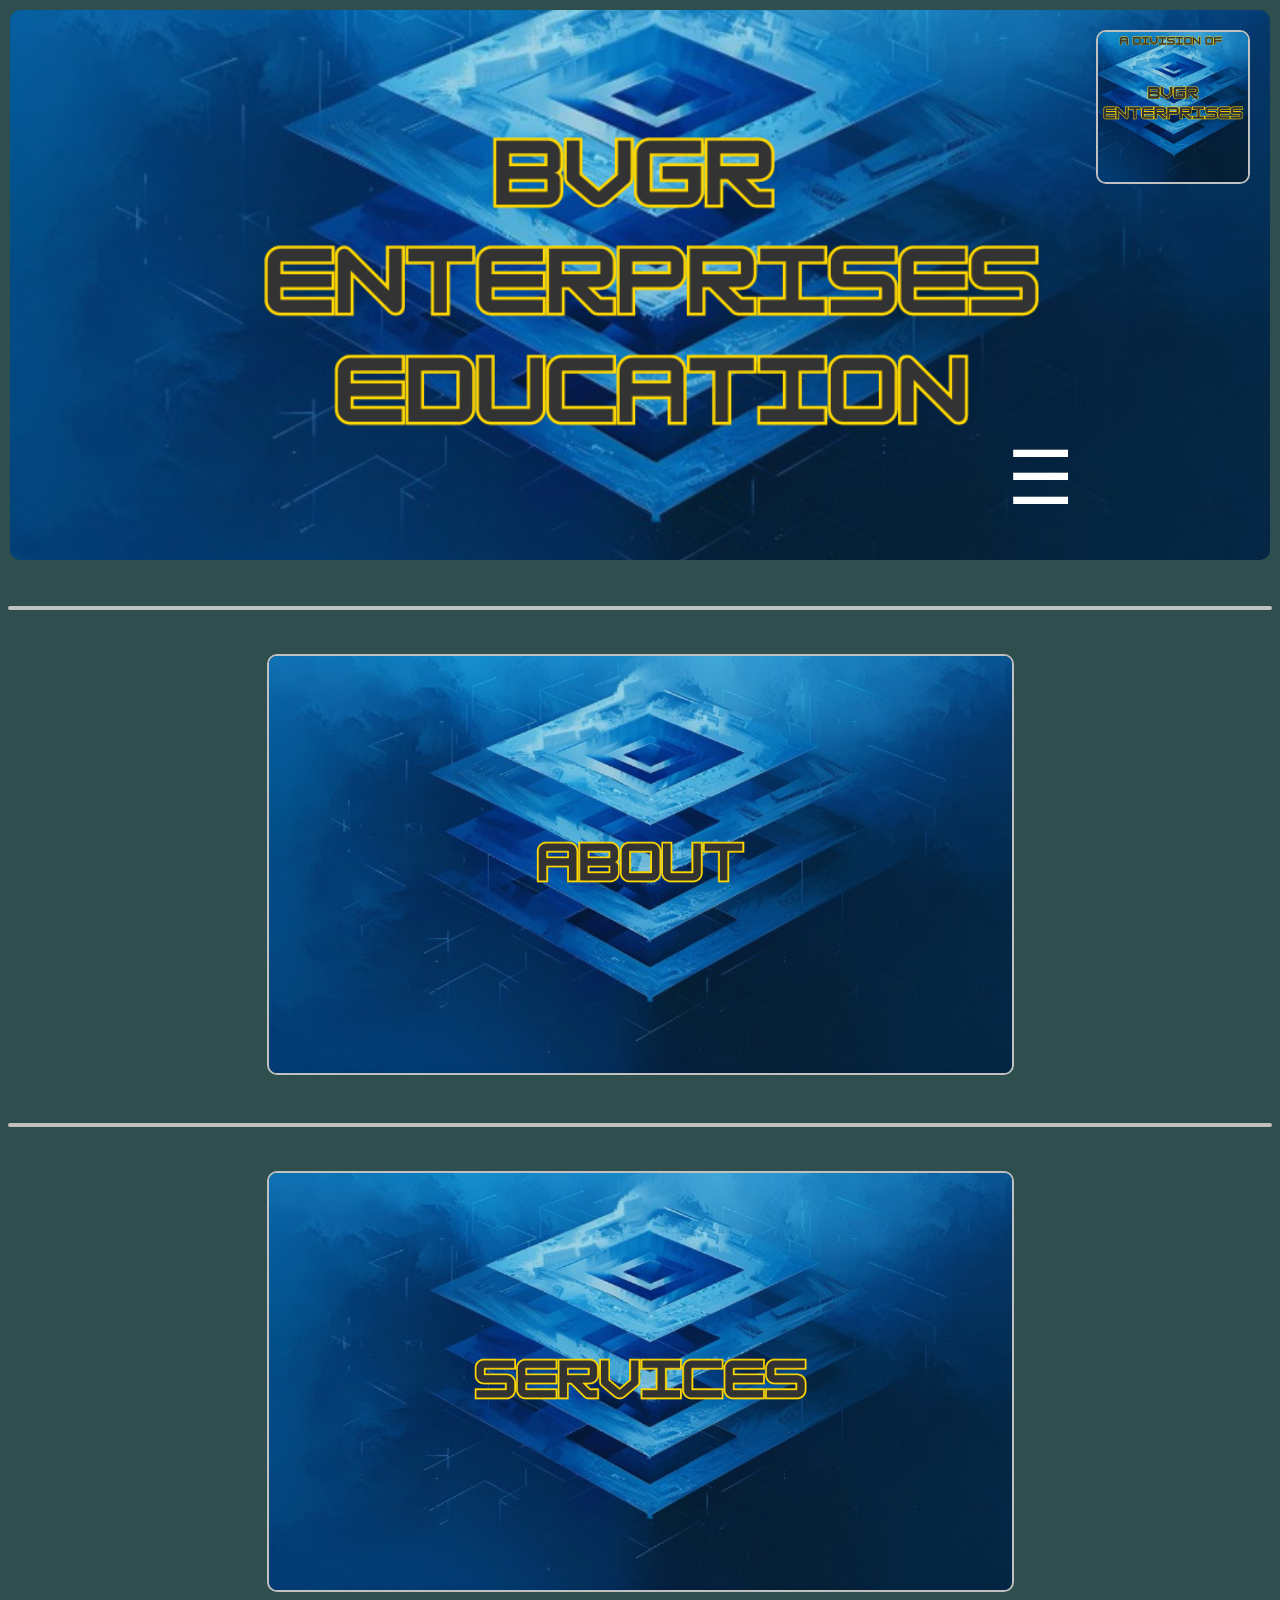
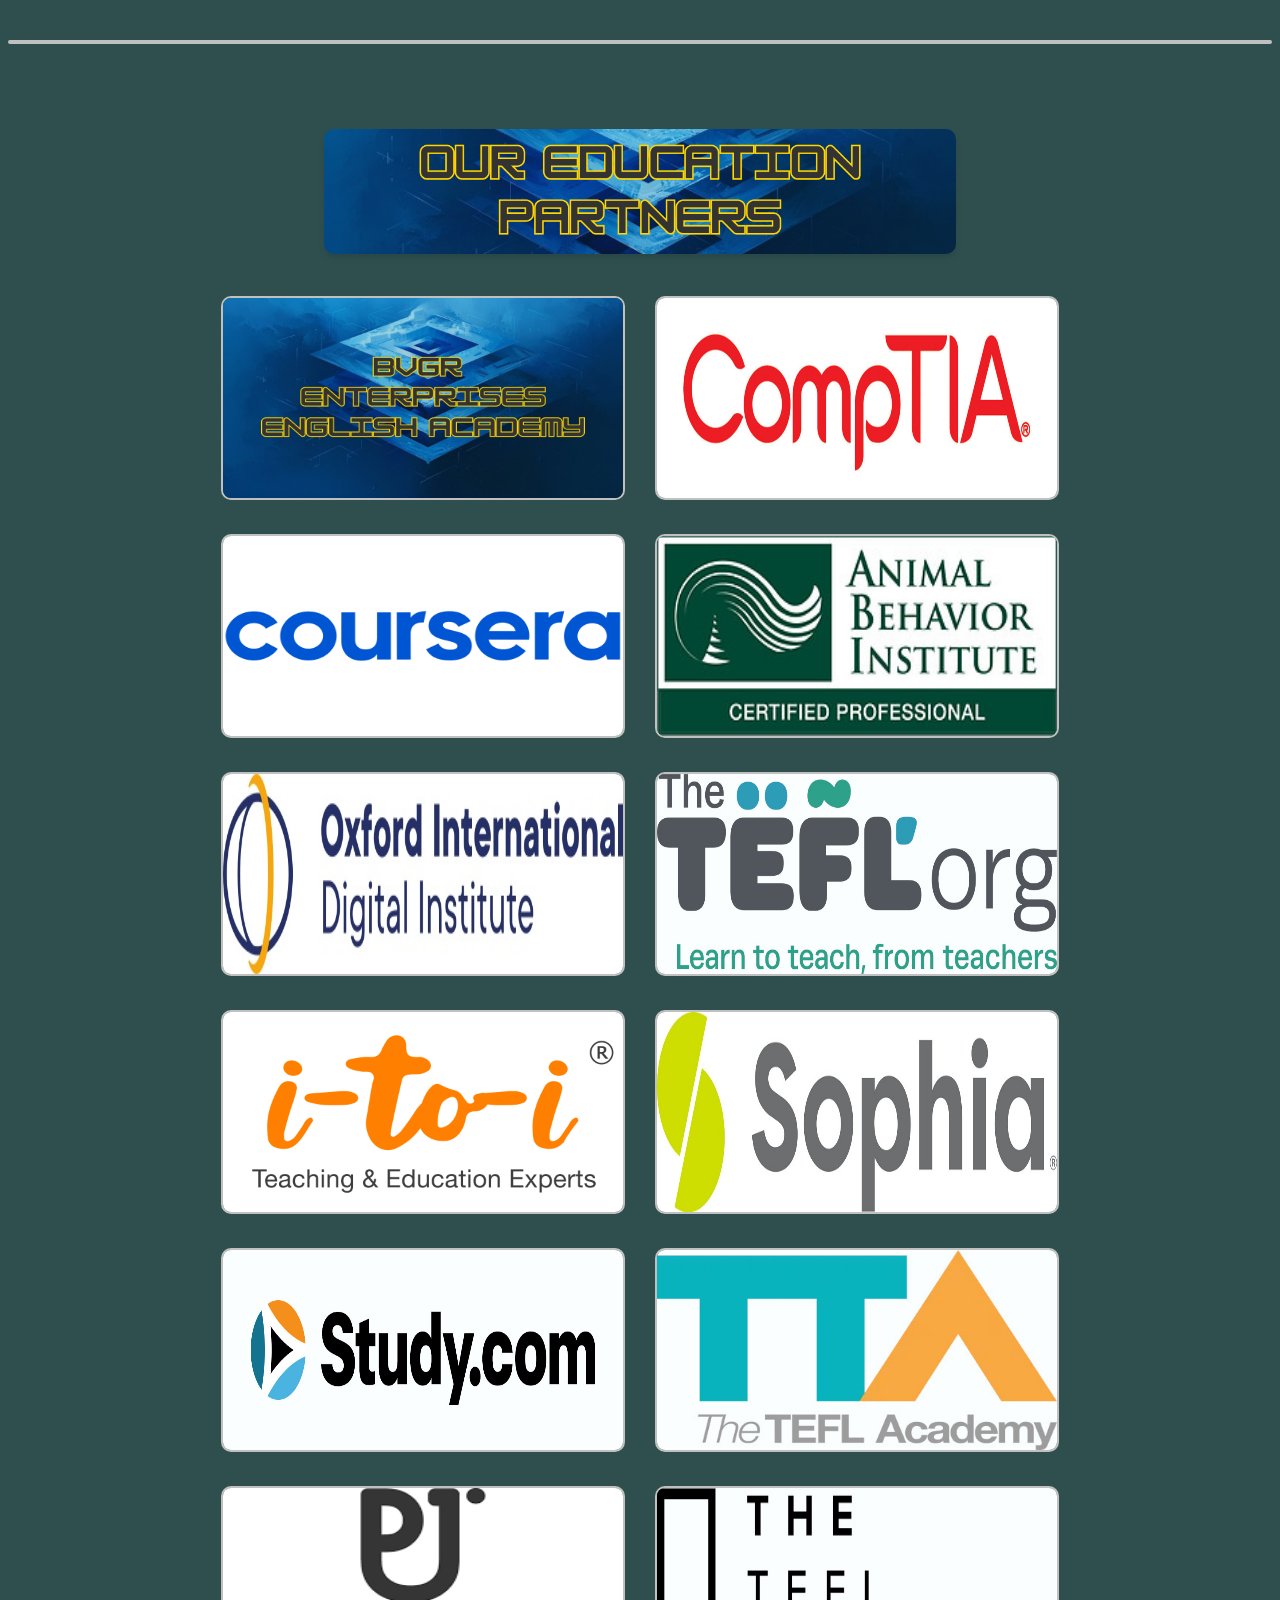
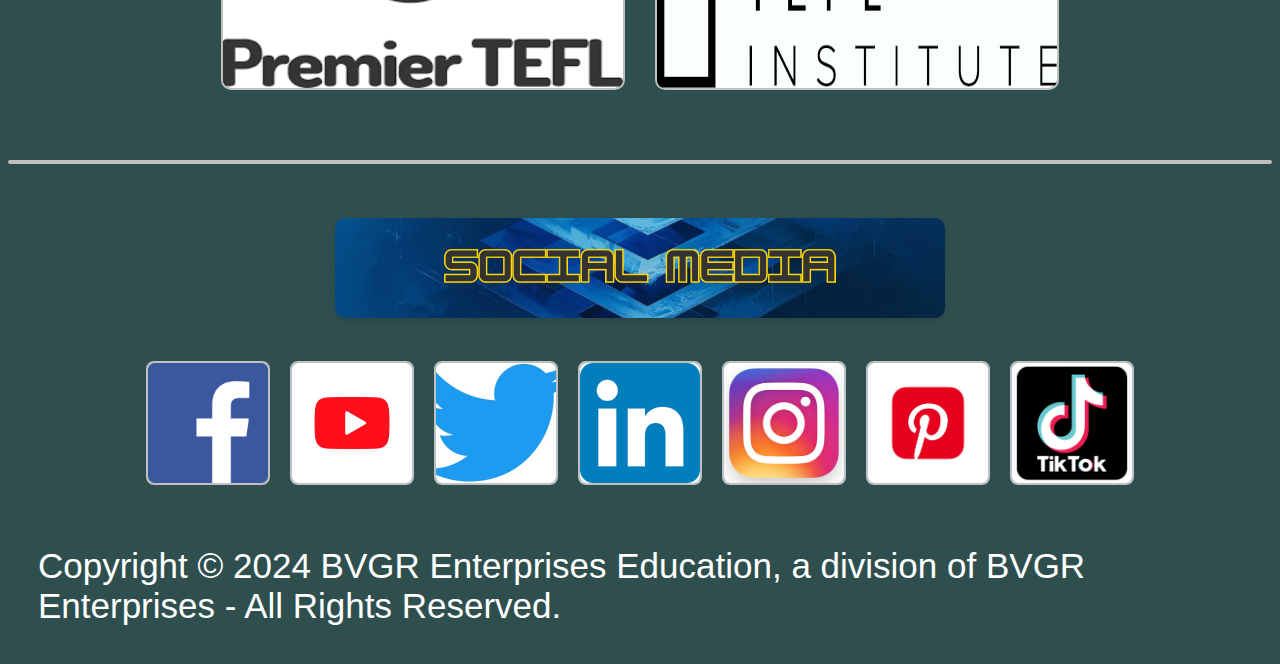
<file: index.html>
<!DOCTYPE html>
<html lang="en">

<head>
    <meta charset="UTF-8">
    <meta name="author" content="BVGR Enterprises">
    <link rel="icon" type="img/png" href="Logos/bvgreelogo.png">
    <link rel="stylesheet" href="main.css">
    <link rel="stylesheet" href="curtain.css">
    <script defer src="background.js"></script>
    <script defer src="curtain.js"></script>
    <title>Document</title>
</head>

<body>
    <header>
        <h1 style="
    position: relative;
    top: 150px;
    font-size: 100px;
    color: #50C878;
    text-shadow: 
        -3px -3px 0 #000,  
         3px -3px 0 #000,
        -3px  3px 0 #000,
         3px  3px 0 #000,
        -3px  0px 0 #000,
         3px  0px 0 #000,
        0px -3px 0 #000,
        0px  3px 0 #000;
">
            <br><br>
        </h1>
        <div id="myNav" class="overlay">
            <a href="javascript:void(0)" class="closebtn" onclick="closeNav()">&times;</a>
            <div class="overlay-content">
                <a href="about.html">About</a>
                <a href="services.html">Services</a>
            </div>
        </div>
        <span style="position: relative; left: 400px; top: 0px; font-size: 75px; color: white;" onclick="openNav()">&#9776;</span>
        <a href="https://bvgr003.github.io/BVGR-Enterprises/" class="logo-link">
            <img class="logo" src="Logos/vtsni-div.png" alt="BVGR Enterprises Logo">
        </a>
    </header>
    <br><br>
    <hr><br><br>
    <div class="image-container">
        <a href="https://bvgr003.github.io/BVGR-Enterprises-Education/about.html">
            <img style="width: 743px; height: 417px;" src="Images/about.png" alt="About">
            <div style="font-size: 50px;" class="overlay-text"></div>
        </a>
    </div>
    <br><br><br>
    <hr><br><br>
    <div class="image-container">
        <a href="https://bvgr003.github.io/BVGR-Enterprises-Education/services.html">
            <img style="width: 743px; height: 417px;" src="Images/services.png" alt="Services">
            <div style="font-size: 50px;" class="overlay-text"></div>
        </a>
    </div>
    <br><br><br>
    <hr><br><br><br>
    <div class="sign-edu">
        <h1 style=""><strong><u></u></strong></h1>
    </div>
    <main>
        <a href="https://bvgr003.github.io/BVGR-Online-English-Teaching-and-Tutoring-Academy/"><img src="Logos/bvgreea.png" alt=""></a>
        <a href="https://global-store.comptia.org/"><img src="Logos/comptia.jpeg" alt=""></a>
        <a href="https://www.coursera.org/"><img src="Logos/coursera.jpg" alt=""></a>
        <a href="https://www.animaledu.com/"><img src="Logos/language.jpeg" alt=""></a>
        <a href="https://oidigitalinstitute.com/"><img src="Logos/OxIntDI_H_FullColour_RGB.jpg" alt=""></a>
        <a href="https://www.tefl.org/"><img src="Logos/tefl-org-web_strapline-ee5f8b.jpeg" alt=""></a>
        <a href="https://www.i-to-i.com/"><img src="Logos/i-to-i-logo.png" alt=""></a>
        <a href="https://www.sophia.org/"><img src="Logos/Sophia-logo.jpg" alt=""></a>
        <a href="https://study.com/"><img src="Logos/study-com_logo-horizontal_text-dark.jpg" alt=""></a>
        <a href="https://www.theteflacademy.com/"><img src="Logos/tta-logo-color.png.jpeg" alt=""></a>
        <a href="https://premiertefl.com/"><img src="Logos/PT-New-Logo.jpeg" alt=""></a>
        <a href="https://teflinstitute.com/"><img src="Logos/TEFL-Logo_Institute.jpeg" alt=""></a>
    </main>
    <br><br>
    <hr>
    <footer>
        <!-- Social Media -->
        <div class="sign">
            <h1 style=""><strong><u></u></strong></h1>
        </div>
        <br>
        <div class="icons">
            <a href="https://www.facebook.com/profile.php?id=61563360512467">
                <img src="Logos/facebook.png" alt="Facebook Logo">
            </a>
            <a href="https://www.youtube.com/@BVGREnterprises">
                <img src="Logos/youtube.jpg" alt="Youtube Logo">
            </a>
            <a href="https://x.com/BVGREnterprises">
                <img src="Logos/twitter.jpg" alt="Twitter Logo">
            </a>
            <a href="https://www.linkedin.com/company/bvgr-enterprises-ca/">
                <img src="Logos/linkedin.png" alt="Linkedin Logo">
            </a>
            <a href="https://www.instagram.com/bvgrenterprises/"><img src="Logos/instagram.jpg" alt="Instagram Logo"></a>
            <a href="https://www.pinterest.com/bvgrenterprises"><img src="Logos/pinterest.jpg" alt="Pinterest Logo"></a>
            <a href="https://www.tiktok.com/@bvgrenterprises"><img src="Logos/tiktok.png" alt="Tiktok Logo"></a>
        </div>
    </footer>
    <div class="copyright">
        <p>Copyright &copy; 2024 BVGR Enterprises Education, a division of BVGR Enterprises - All Rights Reserved.</p>
    </div>
</body>

</html>
</file>
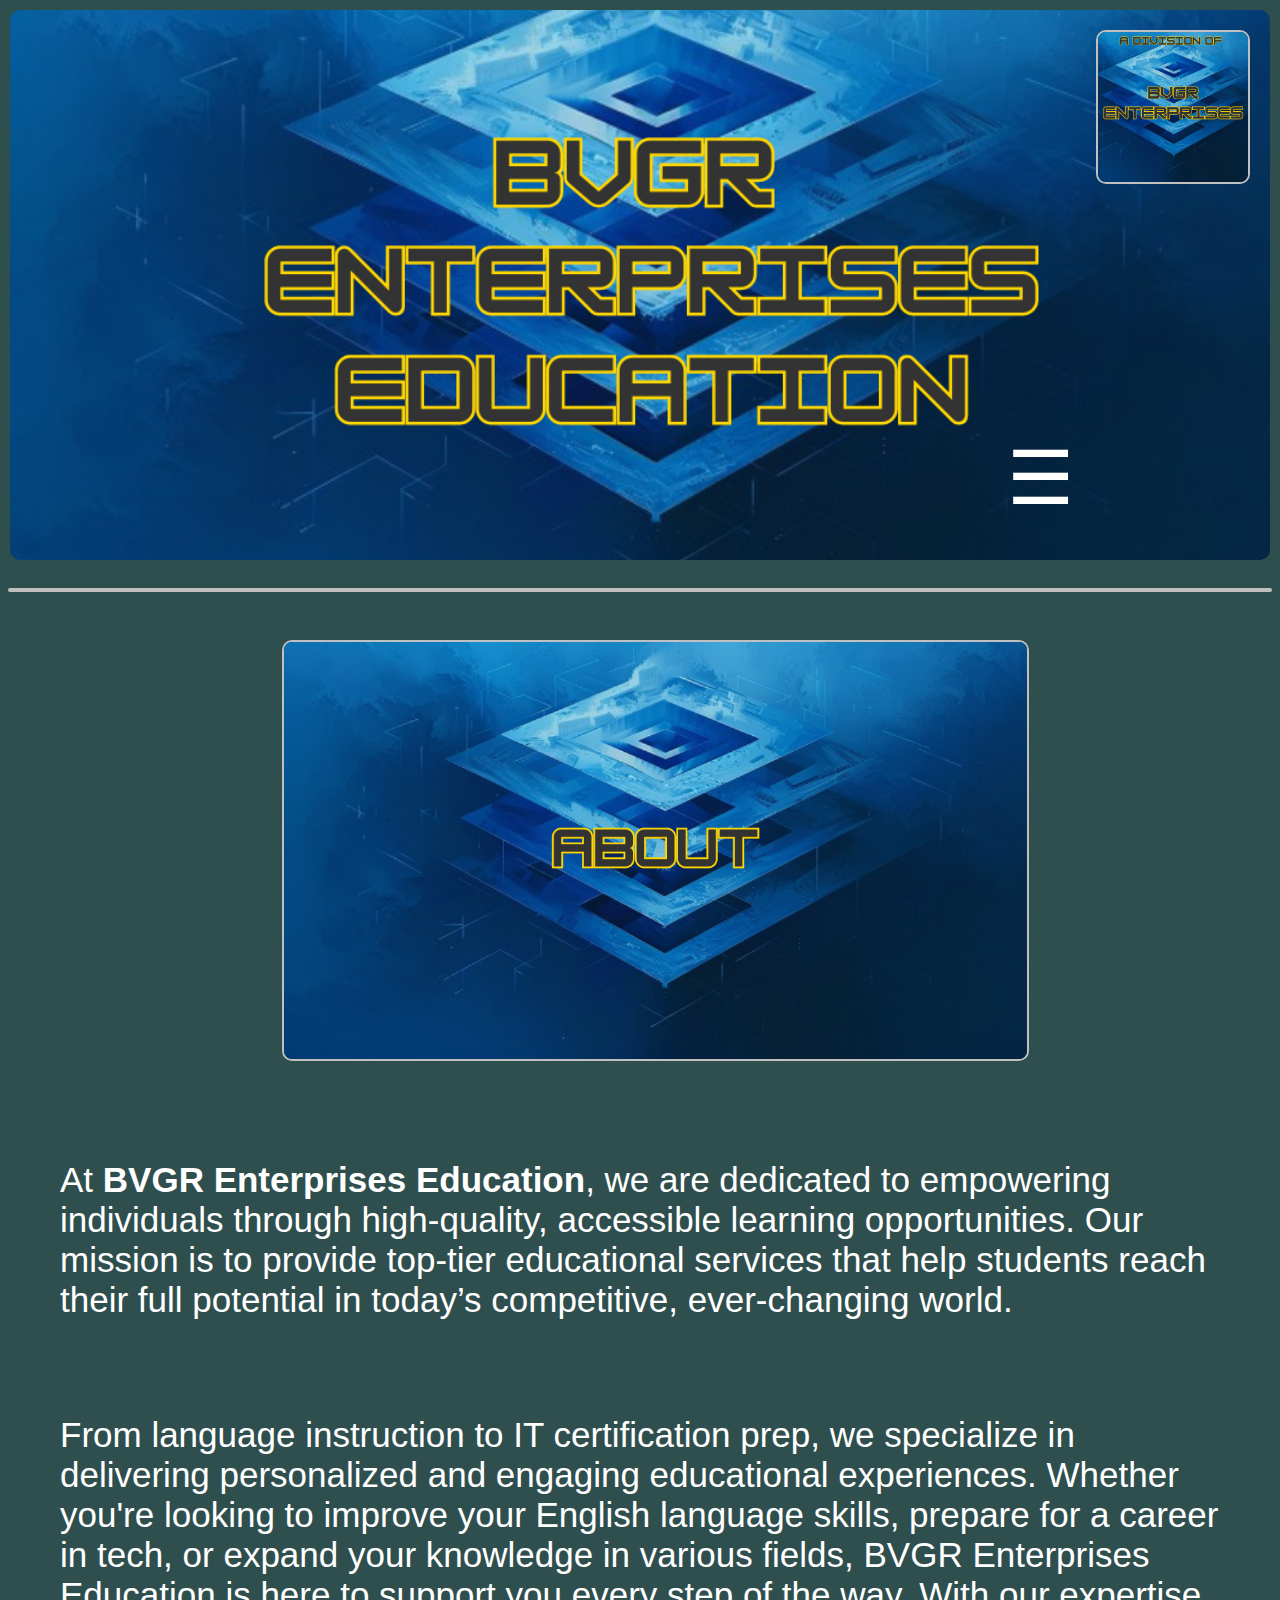
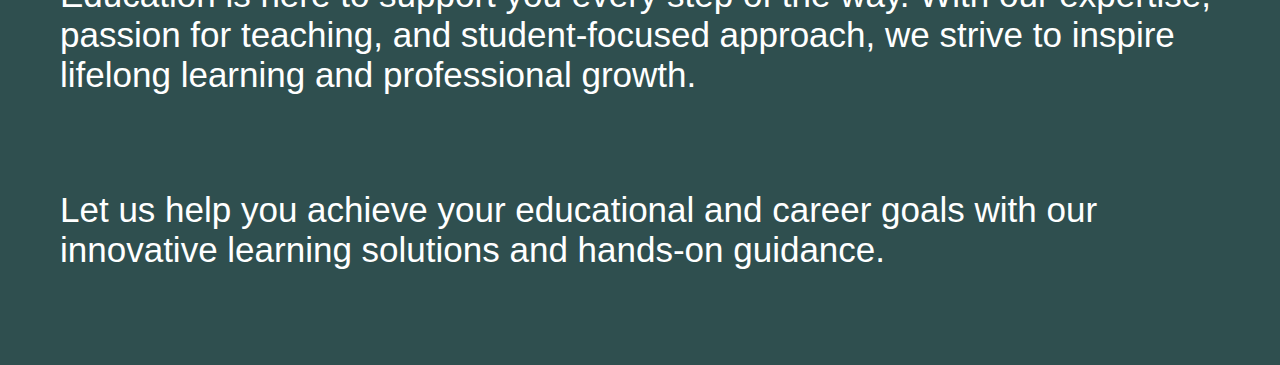
<file: about.html>
<!DOCTYPE html>
<html lang="en">

<head>
    <meta charset="UTF-8">
    <meta name="author" content="BVGR Enterprises">
    <link rel="icon" type="img/png" href="Logos/bvgreelogo.png">
    <link rel="stylesheet" href="">
    <link rel="stylesheet" href="main.css">
    <link rel="stylesheet" href="curtain.css">
    <script defer src="background.js"></script>
    <script defer src="curtain.js"></script>
    <title>BVGR Enterprises</title>
</head>

<body>
    <header>
        <h1 style="
    position: relative;
    top: 100px;
    font-size: 100px;
    color: #00bf63;
    text-shadow: 
        -3px -3px 0 #000,  
         3px -3px 0 #000,
        -3px  3px 0 #000,
         3px  3px 0 #000,
        -3px  0px 0 #000,
         3px  0px 0 #000,
        0px -3px 0 #000,
        0px  3px 0 #000;
">
            <br><br>
        </h1>
        <div id="myNav" class="overlay">
            <a href="javascript:void(0)" class="closebtn" onclick="closeNav()">&times;</a>
            <div class="overlay-content">
                <a href="index.html">Home</a>
                <a href="services.html">Services</a>
            </div>
        </div>
        <span style="position: relative; left: 400px; top: 0px; font-size: 75px; color: white;" onclick="openNav()">&#9776;</span>

        <a href="https://bvgr003.github.io/BVGR-Enterprises/" class="logo-link">
            <img class="logo" src="Logos/vtsni-div.png" alt="BVGR Enterprises Logo">
        </a>
    </header>
    <br>
    <hr><br>
    <main>
        <br><br>
        <div class="image-container">
            <img style="width: 743px; height: 417px;" src="Images/about.png" alt="About">
            <div style="font-size: 50px;" class="overlay-text"></div>
        </div>
        <section id="about-bvgr-education">
            <p>
                At <strong>BVGR Enterprises Education</strong>, we are dedicated to empowering individuals through high-quality, accessible learning opportunities. Our mission is to provide top-tier educational services that help students reach their full potential in today’s competitive, ever-changing world.
            </p>
            <p>
                From language instruction to IT certification prep, we specialize in delivering personalized and engaging educational experiences. Whether you're looking to improve your English language skills, prepare for a career in tech, or expand your knowledge in various fields, BVGR Enterprises Education is here to support you every step of the way. With our expertise, passion for teaching, and student-focused approach, we strive to inspire lifelong learning and professional growth.
            </p>
            <p>
                Let us help you achieve your educational and career goals with our innovative learning solutions and hands-on guidance.
            </p>
        </section>
    </main>
</body>

</html>
</file>
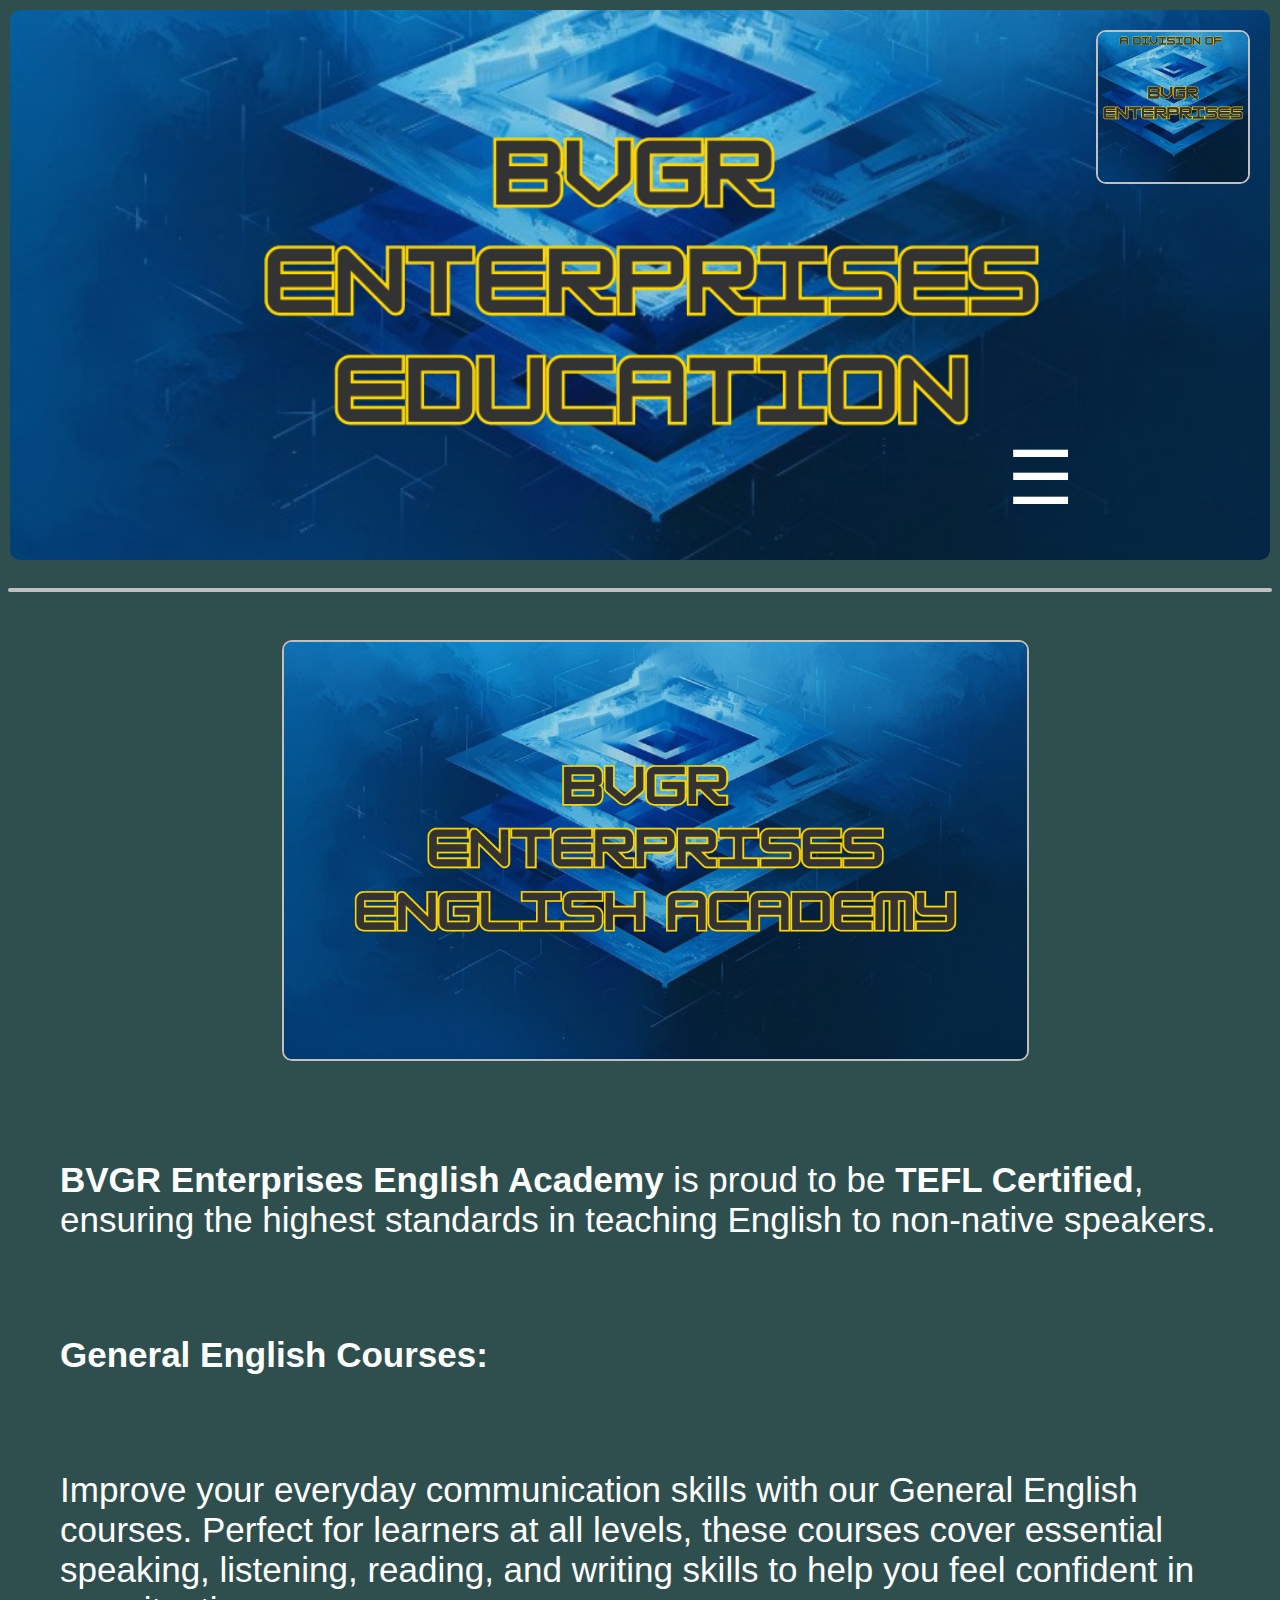
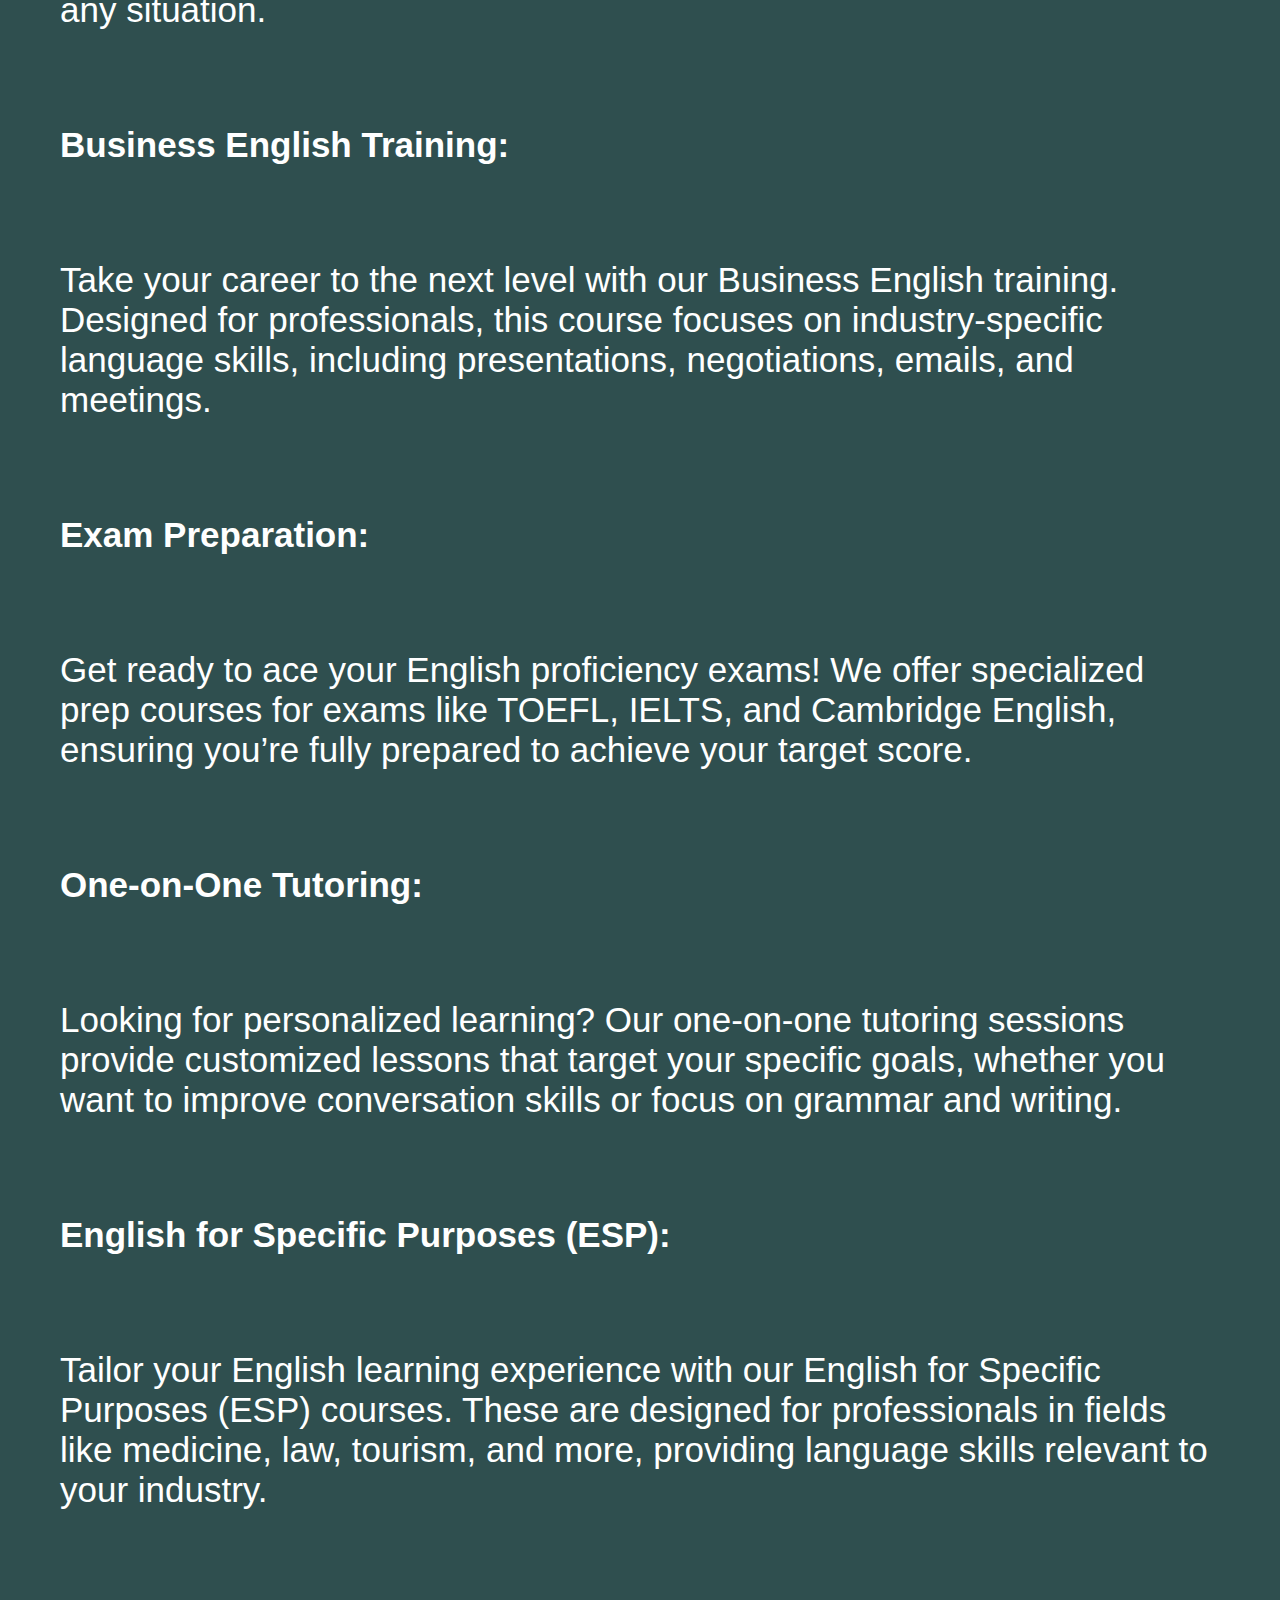
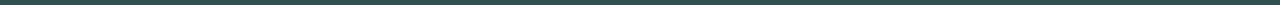
<file: bvgr-enterprises-english-academy.html>
<!DOCTYPE html>
<html lang="en">

<head>
    <meta charset="UTF-8">
    <meta name="author" content="BVGR Enterprises">
    <link rel="icon" type="img/png" href="Logos/bvgreelogo.png">
    <link rel="stylesheet" href="main.css">
    <link rel="stylesheet" href="curtain.css">
    <script defer src="background.js"></script>
    <script defer src="curtain.js"></script>
    <title>Services</title>
</head>

<body>
    <header>
        <h1 style="
    position: relative;
    top: 100px;
    font-size: 100px;
    color: #00bf63;
    text-shadow: 
        -3px -3px 0 #000,  
         3px -3px 0 #000,
        -3px  3px 0 #000,
         3px  3px 0 #000,
        -3px  0px 0 #000,
         3px  0px 0 #000,
        0px -3px 0 #000,
        0px  3px 0 #000;
">
            <br><br>
        </h1>
        <div id="myNav" class="overlay">
            <a href="javascript:void(0)" class="closebtn" onclick="closeNav()">&times;</a>
            <div class="overlay-content">
                <a href="index.html">Home</a>
                <a href="about.html">About</a>
            </div>
        </div>
        <span style="position: relative; left: 400px; top: 0px; bottom: 500px; font-size: 75px; color: white;" onclick="openNav()">&#9776;</span>
        <a href="https://bvgr003.github.io/BVGR-Enterprises/" class="logo-link">
            <img class="logo" src="Logos/vtsni-div.png" alt="BVGR Enterprises Logo">
        </a>
    </header>
    <br>
    <hr><br>
    <main>
        <br>
        <br><br>
        <div class="image-container">
            <img style="width: 743px; height: 417px;" src="Logos/bvgreea.png" alt="Services">
            <div style="font-size: 50px;" class="overlay-text"></div>
        </div>
        <section id="services">
            <p><strong>BVGR Enterprises English Academy</strong> is proud to be <strong>TEFL Certified</strong>, ensuring the highest standards in teaching English to non-native speakers.</p>
            <div class="service">
                <h1>General English Courses:</h1>
                <p>
                    Improve your everyday communication skills with our General English courses. Perfect for learners at all levels, these courses cover essential speaking, listening, reading, and writing skills to help you feel confident in any situation.
                </p>
            </div>
            <div class="service">
                <h1>Business English Training:</h1>
                <p>
                    Take your career to the next level with our Business English training. Designed for professionals, this course focuses on industry-specific language skills, including presentations, negotiations, emails, and meetings.
                </p>
            </div>
            <div class="service">
                <h1>Exam Preparation:</h1>
                <p>
                    Get ready to ace your English proficiency exams! We offer specialized prep courses for exams like TOEFL, IELTS, and Cambridge English, ensuring you’re fully prepared to achieve your target score.
                </p>
            </div>
            <div class="service">
                <h1>One-on-One Tutoring:</h1>
                <p>
                    Looking for personalized learning? Our one-on-one tutoring sessions provide customized lessons that target your specific goals, whether you want to improve conversation skills or focus on grammar and writing.
                </p>
            </div>
            <div class="service">
                <h1>English for Specific Purposes (ESP):</h1>
                <p>
                    Tailor your English learning experience with our English for Specific Purposes (ESP) courses. These are designed for professionals in fields like medicine, law, tourism, and more, providing language skills relevant to your industry.
                </p>
            </div>
        </section>


    </main>
</body>

</html>
</file>
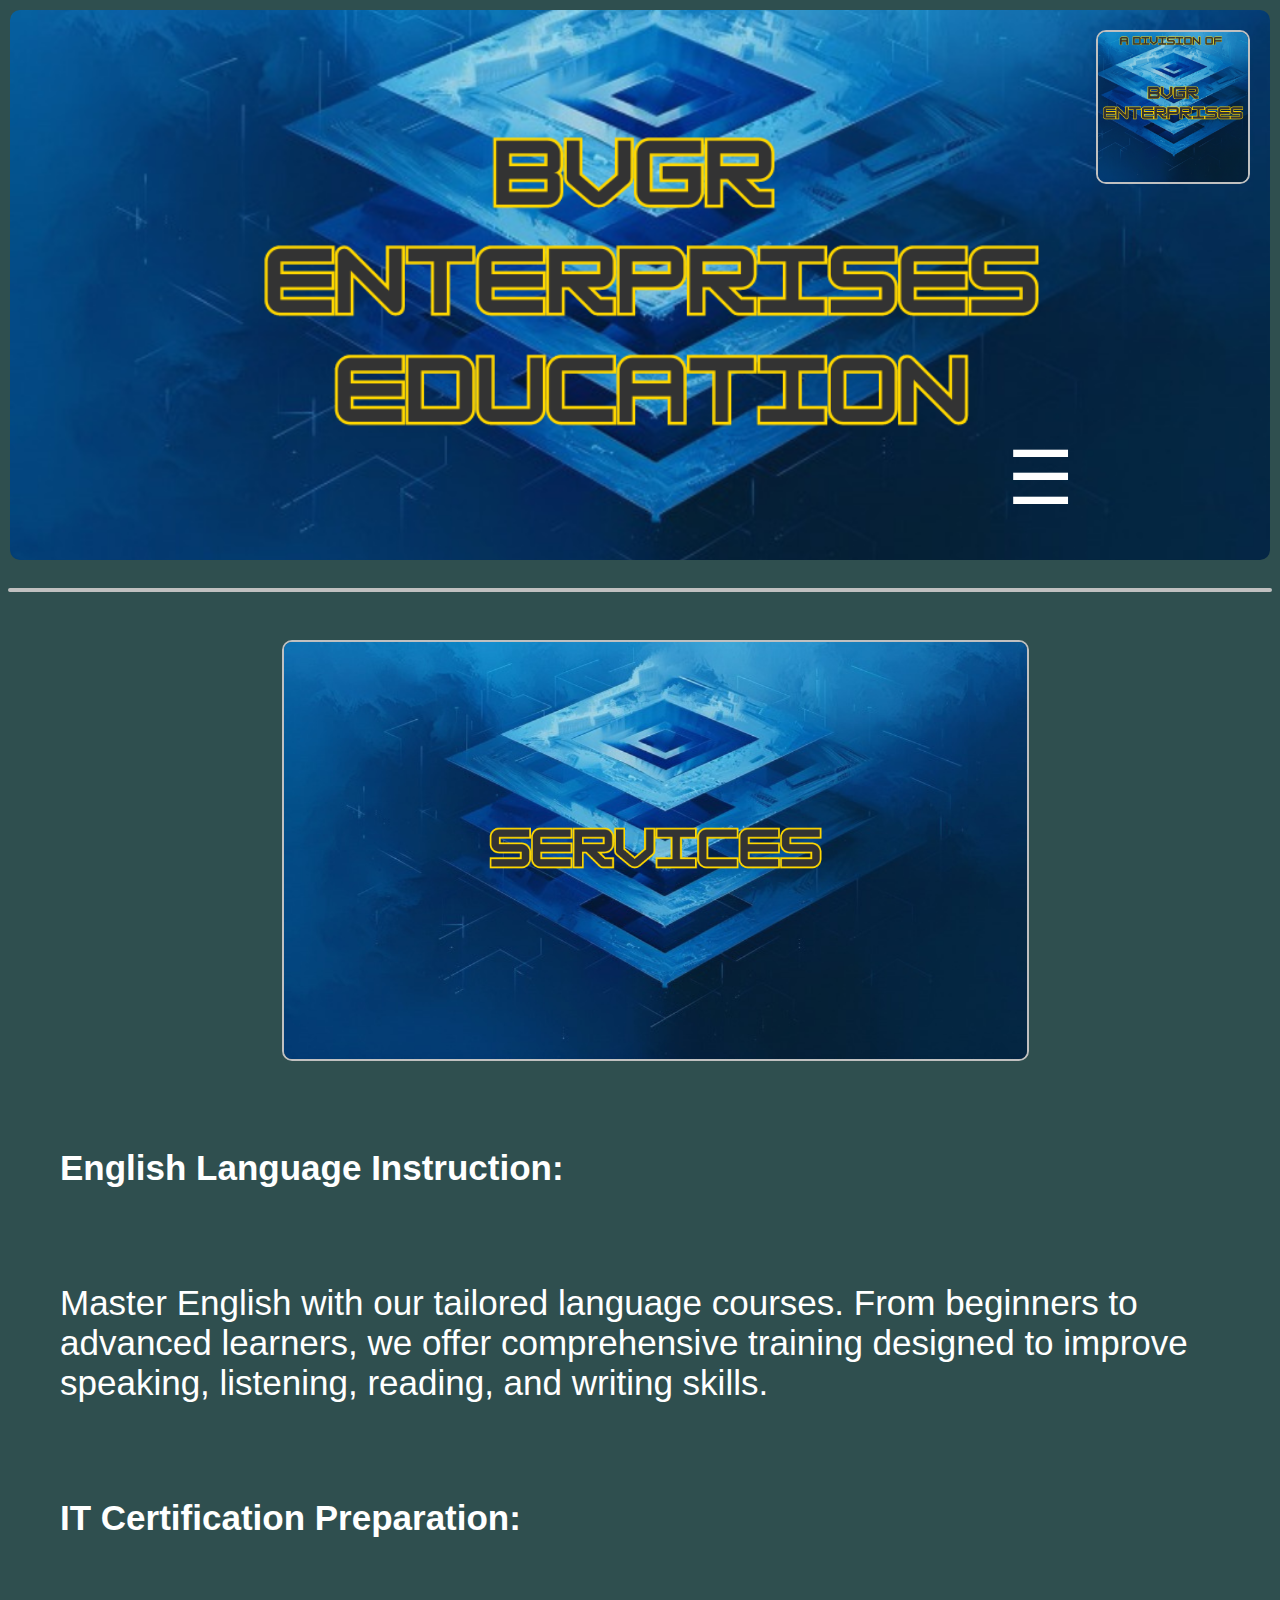
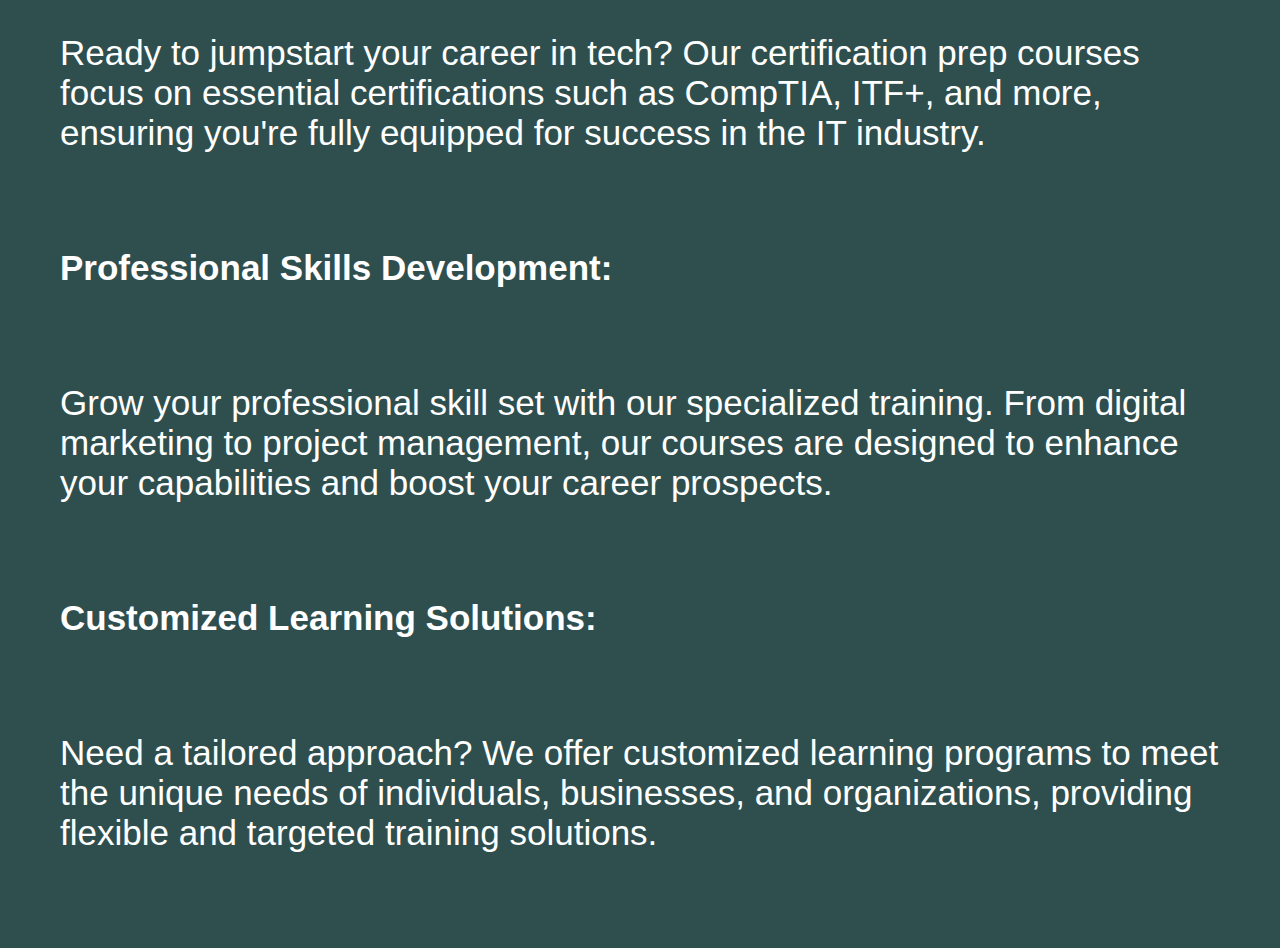
<file: services.html>
<!DOCTYPE html>
<html lang="en">

<head>
    <meta charset="UTF-8">
    <meta name="author" content="BVGR Enterprises">
    <link rel="icon" type="img/png" href="Logos/bvgreelogo.png">
    <link rel="stylesheet" href="main.css">
    <link rel="stylesheet" href="curtain.css">
    <script defer src="background.js"></script>
    <script defer src="curtain.js"></script>
    <title>Services</title>
</head>

<body>
    <header>
        <h1 style="
    position: relative;
    top: 100px;
    font-size: 100px;
    color: #00bf63;
    text-shadow: 
        -3px -3px 0 #000,  
         3px -3px 0 #000,
        -3px  3px 0 #000,
         3px  3px 0 #000,
        -3px  0px 0 #000,
         3px  0px 0 #000,
        0px -3px 0 #000,
        0px  3px 0 #000;
">
            <br><br>
        </h1>
        <div id="myNav" class="overlay">
            <a href="javascript:void(0)" class="closebtn" onclick="closeNav()">&times;</a>
            <div class="overlay-content">
                <a href="index.html">Home</a>
                <a href="about.html">About</a>
            </div>
        </div>
        <span style="position: relative; left: 400px; top: 0px; bottom: 500px; font-size: 75px; color: white;" onclick="openNav()">&#9776;</span>

        <a href="https://bvgr003.github.io/BVGR-Enterprises/" class="logo-link">
            <img class="logo" src="Logos/vtsni-div.png" alt="BVGR Enterprises Logo">
        </a>
    </header>
    <br>
    <hr><br>
    <main>
        <br>
        <br><br>
        <div class="image-container">
            <img style="width: 743px; height: 417px;" src="Images/services.png" alt="Services">
            <div style="font-size: 50px;" class="overlay-text"></div>
        </div>
        <section id="services">
            <div class="service">
                <h1>English Language Instruction:</h1>
                <p>
                    Master English with our tailored language courses. From beginners to advanced learners, we offer comprehensive training designed to improve speaking, listening, reading, and writing skills.
                </p>
            </div>
            <div class="service">
                <h1>IT Certification Preparation:</h1>
                <p>
                    Ready to jumpstart your career in tech? Our certification prep courses focus on essential certifications such as CompTIA, ITF+, and more, ensuring you're fully equipped for success in the IT industry.
                </p>
            </div>
            <div class="service">
                <h1>Professional Skills Development:</h1>
                <p>
                    Grow your professional skill set with our specialized training. From digital marketing to project management, our courses are designed to enhance your capabilities and boost your career prospects.
                </p>
            </div>
            <div class="service">
                <h1>Customized Learning Solutions:</h1>
                <p>
                    Need a tailored approach? We offer customized learning programs to meet the unique needs of individuals, businesses, and organizations, providing flexible and targeted training solutions.
                </p>
            </div>
        </section>

    </main>
</body>

</html>
</file>
<file: main.css>
body {
    text-align: center;
    background-color: darkslategray;
}

header {
    position: relative;
    border: 2px solid transparent;
    border-radius: 10px;
    max-width: 100%;
    height: 550px;
    overflow: hidden;
}

header::before {
    content: "";
    position: absolute;
    top: 0;
    left: 0;
    right: 0;
    bottom: 0;
    background-image: url('Logos/bvgree.png');
    background-repeat: no-repeat;
    background-position: center;
    background-size: cover;
    border-radius: 10px;
    z-index: -1;
}

main {
    border: 2px solid transparent;
    border-radius: 10px;
    padding: 20px;
    display: flex;
    flex-wrap: wrap;
    justify-content: center;
    gap: 30px;
}

footer {
    border: 2px solid transparent;
    border-radius: 10px;
    padding: 20px;
}

img {
    border: 2px solid silver;
    border-radius: 10px;
    width: 400px;
    height: 200px;
}

img:hover {
    transform: scale(1.1);
}

img {
    transition: transform 0.3s ease;
}

.image-container {
    position: relative;
    display: inline-block;
}

.image-container img {
    width: 100%;
    height: auto;
}

.image-container .overlay-text {
    position: absolute;
    top: 50%;
    left: 50%;
    transform: translate(-50%, -50%);
    color: white;
    font-size: 24px;
    font-weight: bold;
    text-shadow: 2px 2px 4px rgba(0, 0, 0, 0.6);
    text-align: center;
}

.icons {
    display: flex;
    justify-content: center;
    gap: 10px;
    flex-wrap: wrap;
}

.icons img {
    width: 120px;
    height: 120px;
    object-fit: cover;
    margin: 5px;
    border-radius: 8px;
    transition: transform 0.2s;
}

.icons img:hover {
    transform: scale(1.1);
}

.icons a {
    text-decoration: none;
    border: none;
    outline: none;
}

p {
    font-size: 35px;
    color: white;
    text-align: left;
    padding: 30px;
    letter-spacing: normal;
    word-spacing: normal;
}

h1 {
    font-size: 35px;
    color: white;
    text-align: left;
    padding: 30px;
    letter-spacing: normal;
    word-spacing: normal;
}

.logo-link {
    position: absolute;
    top: 20px;
    right: 20px;
    display: block;
}

.logo {
    max-width: 150px;
    max-height: 150px;
    transition: transform 0.3s ease;
}

.logo:hover {
    transform: scale(1.1);
}

.sign {
    background-image: url(Images/social-media.png);
    background-size: cover;
    background-repeat: no-repeat;
    background-position: center;
    background-color: ;
    color: white;
    text-align: center;
    margin: 20px auto;
    width: 50%;
    height: 100px;
    border-radius: 10px;
    box-shadow: 0 4px 6px rgba(0, 0, 0, 0.1);
    font-size: 75px;
}

.sign-edu {
    background-image: url(Images/edupartners.png);
    background-size: cover;
    background-repeat: no-repeat;
    background-position: center;
    background-color: ;
    color: white;
    text-align: center;
    margin: 20px auto;
    width: 50%;
    height: 125px;
    border-radius: 10px;
    box-shadow: 0 4px 6px rgba(0, 0, 0, 0.1);
    font-size: 75px;
}

.copyright {
    display: flex;
    justify-content: center;
    align-items: center;
    text-align: center;
    width: 100%;
}

.copyright p {
    font-size: 35px;
    margin: 0;
}

hr {
    border: 2px solid silver;
    border-radius: 10px;
}
</file>
<file: curtain.css>
body {
    font-family: 'Lato', sans-serif;
}

.overlay {
    height: 100%;
    width: 0;
    position: fixed;
    top: 300px;
    z-index: 1;
    top: 0;
    left: 0;
    background-color: rgba(0, 0, 0, 0.9);
    overflow-x: hidden;
    transition: 0.5s;
}

.overlay-content {
    position: relative;
    top: 25%;
    width: 100%;
    text-align: center;
    margin-top: 30px;
}

.overlay a {
    padding: 8px;
    text-decoration: none;
    font-size: 50px;
    color: #818181;
    display: block;
    transition: 0.3s;
}

.overlay a:hover,
.overlay a:focus {
    color: #f1f1f1;
}

.overlay .closebtn {
    position: absolute;
    top: 20px;
    right: 45px;
    font-size: 60px;
}

@media screen and (max-height: 450px) {
    .overlay a {
        font-size: 20px
    }

    .overlay .closebtn {
        font-size: 40px;
        top: 15px;
        right: 35px;
    }
</file>
